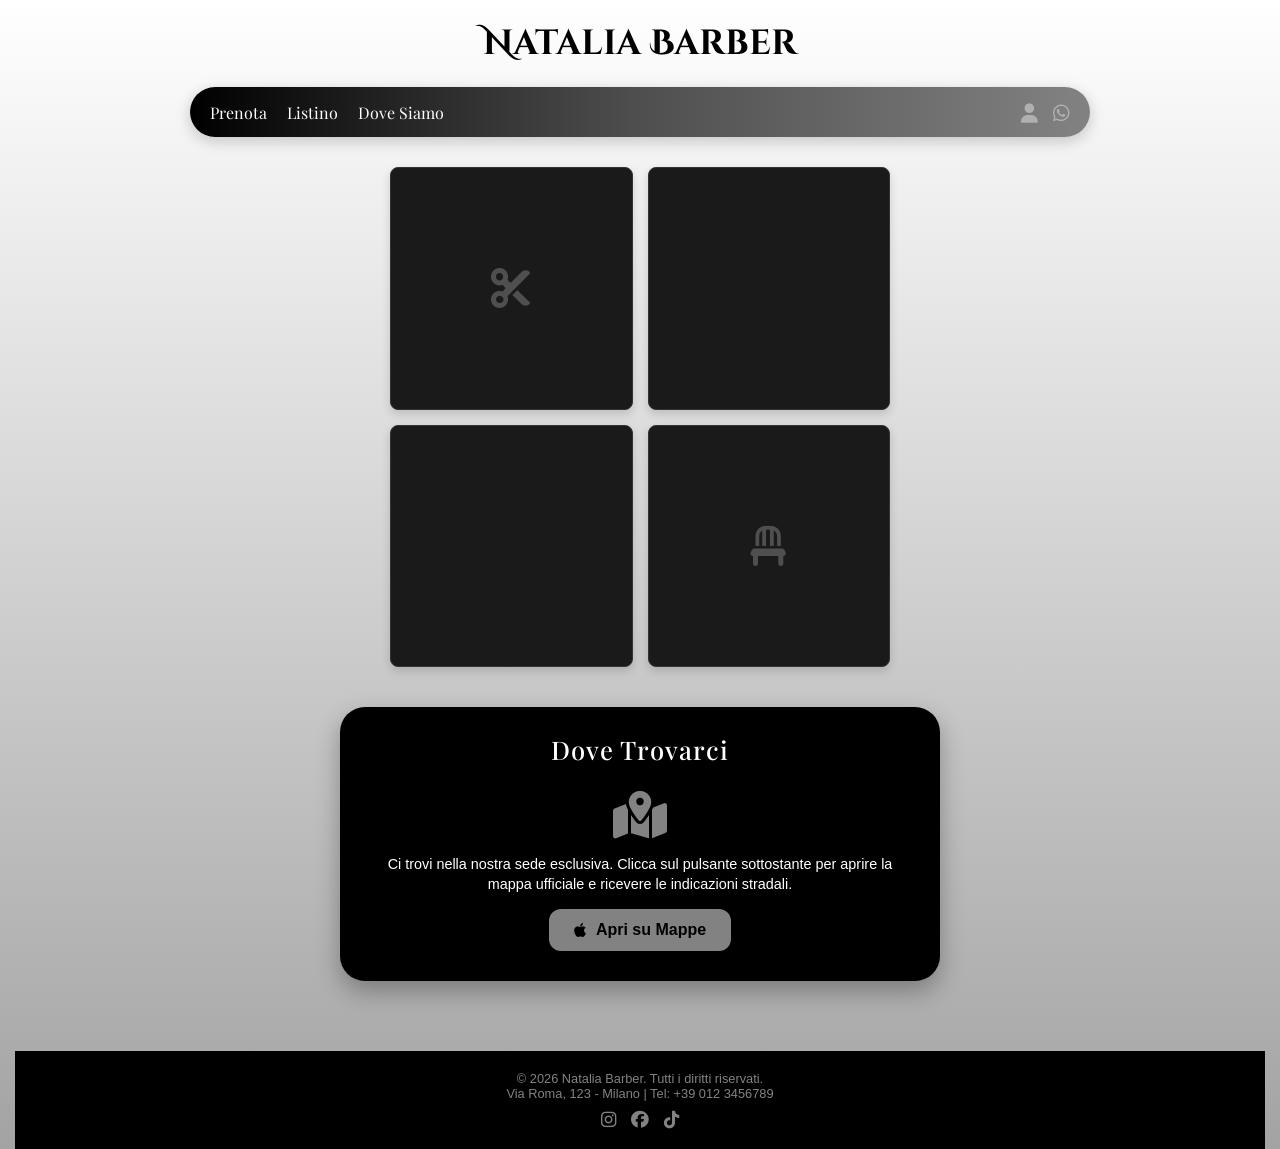
<file: index.html>
<!DOCTYPE html>
<html lang="it">
<head>
    <meta charset="UTF-8">
    <meta name="viewport" content="width=device-width, initial-scale=1.0">
    <title>Natalia Barber - Home</title>
    <link rel="preconnect" href="https://fonts.googleapis.com">
    <link rel="preconnect" href="https://fonts.gstatic.com" crossorigin>
    <link href="https://fonts.googleapis.com/css2?family=Cinzel+Decorative:wght@700&family=Playfair+Display:ital,wght=0,400..700;1,400..700&display=swap" rel="stylesheet">
    <link rel="stylesheet" href="https://cdnjs.cloudflare.com/ajax/libs/font-awesome/6.4.0/css/all.min.css">
    <link rel="stylesheet" href="style.css">
</head>
<body>

    <div class="logo">
        <a href="index.html">Natalia Barber</a>
    </div>

    <div class="navbar">
        <div class="nav-links">
            <a href="prenota.html">Prenota</a>
            <a href="listino.html">Listino</a>
            <a href="#mappa">Dove Siamo</a>
            
        </div>
        <div class="nav-icons">
            <a href="login.html"><i class="fa-solid fa-user"></i></a>
            <a href="https://wa.me/390123456789?text=Ciao!%20Vorrei%20maggiori%20informazioni." target="_blank"><i class="fa-brands fa-whatsapp"></i></a>
        </div>
    </div>

    <div class="content-wrapper">
        <div class="home-grid">
            <div class="photo-placeholder"><i class="fa-solid fa-scissors"></i></div>
            <div class="photo-placeholder"><i class="fa-solid fa-mustache"></i></div>
            <div class="photo-placeholder"><i class="fa-solid fa-razor"></i></div>
            <div class="photo-placeholder"><i class="fa-solid fa-chair"></i></div>
        </div>

        <div class="info-section" id="mappa">
            <h2>Dove Trovarci</h2>
            <div class="map-box">
                <i class="fa-solid fa-map-location-dot" style="font-size: 3rem; color: #828282; margin-bottom: 15px;"></i>
                <p style="font-family: sans-serif; font-size: 0.9rem; margin-bottom: 15px; line-height: 1.4;">Ci trovi nella nostra sede esclusiva. Clicca sul pulsante sottostante per aprire la mappa ufficiale e ricevere le indicazioni stradali.</p>
                <a href="https://maps.apple/p/eTDkj_2SJnWZqI" target="_blank" class="map-link-btn">
                    <i class="fa-brands fa-apple"></i> Apri su Mappe
                </a>
            </div>
        </div>
    </div>

    <footer class="site-footer">
        <div class="footer-content">
            <p>© 2026 Natalia Barber. Tutti i diritti riservati.</p>
            <p>Via Roma, 123 - Milano | Tel: +39 012 3456789</p>
            <div class="footer-socials">
                <i class="fa-brands fa-instagram"></i>
                <i class="fa-brands fa-facebook"></i>
                <i class="fa-brands fa-tiktok"></i>
            </div>
        </div>
    </footer>

</body>
</html>
</file>
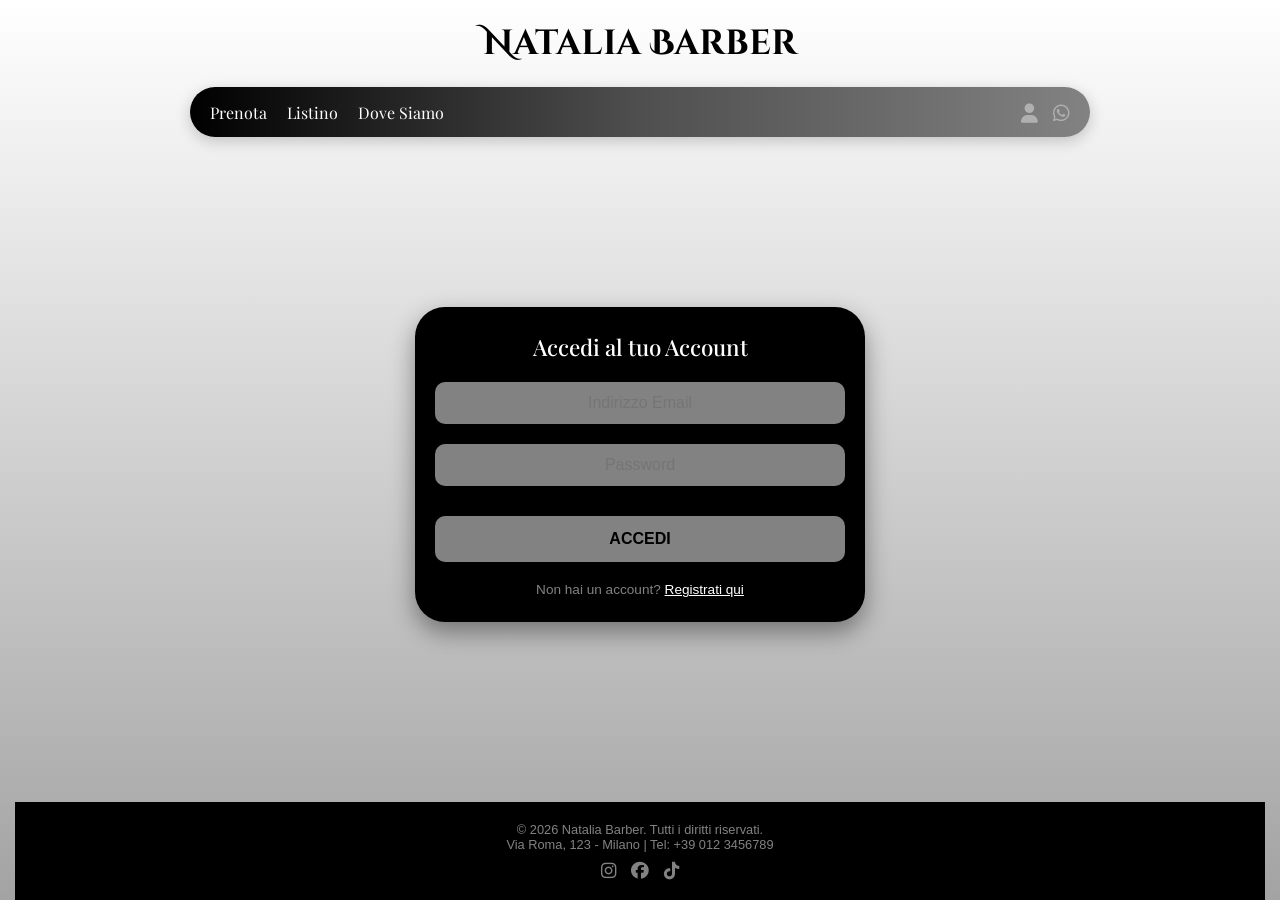
<file: admin.html>
<!DOCTYPE html>
<html lang="it">
<head>
    <meta charset="UTF-8">
    <meta name="viewport" content="width=device-width, initial-scale=1.0">
    <title>Natalia Barber - Pannello Admin</title>
    <link rel="preconnect" href="https://fonts.googleapis.com">
    <link rel="preconnect" href="https://fonts.gstatic.com" crossorigin>
    <link href="https://fonts.googleapis.com/css2?family=Cinzel+Decorative:wght@700&family=Playfair+Display:ital,wght=0,400..700;1,400..700&display=swap" rel="stylesheet">
    <link rel="stylesheet" href="https://cdnjs.cloudflare.com/ajax/libs/font-awesome/6.4.0/css/all.min.css">
    <link rel="stylesheet" href="style.css">
    <script>
        // PUNTO 4: PROTEZIONE PAGINA ADMIN (SICUREZZA)
        if (localStorage.getItem('isAdminLoggedIn') !== 'true') {
            alert("Accesso negato! Devi effettuare il login come amministratore.");
            window.location.href = "login.html";
        }
    </script>
</head>
<body>

    <div class="logo">
        <a href="index.html">Natalia Barber</a>
    </div>

    <div class="navbar">
        <div class="nav-links">
            <a href="prenota.html">Prenota</a>
            <a href="listino.html">Listino</a>
            <a href="index.html#mappa">Dove Siamo</a>
            
        </div>
        <div class="nav-icons">
            <a href="login.html"><i class="fa-solid fa-user"></i></a>
            <a href="https://wa.me/390123456789?text=Ciao!%20Vorrei%20maggiori%20informazioni." target="_blank"><i class="fa-brands fa-whatsapp"></i></a>
        </div>
    </div>

    <div class="content-wrapper">
        <div class="admin-panel">
            <div style="display: flex; justify-content: space-between; align-items: center; flex-wrap: wrap; gap: 15px; margin-bottom: 20px;">
                <h2>Pannello Controllo Prenotazioni</h2>
                <button onclick="clearAllAppointments()" style="background-color: #ff5252; color: white; border: none; padding: 8px 15px; border-radius: 6px; font-weight: bold; cursor: pointer;">
                    <i class="fa-solid fa-trash-can-list"></i> Svuota Archivio
                </button>
            </div>

            <div style="background-color: #111; padding: 15px; border-radius: 10px; margin-bottom: 20px; display: flex; gap: 15px; flex-wrap: wrap; font-family: sans-serif;">
                <div style="flex: 1; min-width: 150px;">
                    <label style="color: #828282; font-size: 0.8rem; display: block; margin-bottom: 5px;">Filtra per Barbiere:</label>
                    <select id="filterBarber" onchange="renderAppointments()" style="width: 100%; background: #333; color: white; border: 1px solid #444; padding: 8px; border-radius: 5px;">
                        <option value="ALL">Tutti i barbieri</option>
                        <option value="NOME 1">NOME 1</option>
                        <option value="NOME 2">NOME 2</option>
                        <option value="NOME 3">NOME 3</option>
                    </select>
                </div>
                <div style="flex: 1; min-width: 150px;">
                    <label style="color: #828282; font-size: 0.8rem; display: block; margin-bottom: 5px;">Filtra per Data:</label>
                    <input type="date" id="filterDate" onchange="renderAppointments()" style="width: 100%; background: #333; color: white; border: 1px solid #444; padding: 6px; border-radius: 5px;">
                </div>
                <div style="display: flex; align-items: flex-end;">
                    <button onclick="resetFilters()" style="background: #828282; color: black; border: none; padding: 8px 12px; border-radius: 5px; font-weight: bold; cursor: pointer;">Resetta</button>
                </div>
            </div>

            <div class="table-container">
                <table class="admin-table">
                    <thead>
                        <tr>
                            <th>Cliente</th>
                            <th>Barbiere</th>
                            <th>Servizio</th>
                            <th>Data</th>
                            <th>Ora</th>
                            <th>Azioni</th>
                        </tr>
                    </thead>
                    <tbody id="appointmentsList"></tbody>
                </table>
            </div>
            
            <div style="margin-top: 20px; text-align: right;">
                <button onclick="logoutAdmin()" style="background: none; border: 1px solid #ff5252; color: #ff5252; padding: 6px 12px; border-radius: 5px; cursor: pointer;">Disconnetti Admin</button>
            </div>
        </div>
    </div>

    <footer class="site-footer">
        <div class="footer-content">
            <p>© 2026 Natalia Barber. Tutti i diritti riservati.</p>
            <p>Via Roma, 123 - Milano | Tel: +39 012 3456789</p>
            <div class="footer-socials">
                <i class="fa-brands fa-instagram"></i>
                <i class="fa-brands fa-facebook"></i>
                <i class="fa-brands fa-tiktok"></i>
            </div>
        </div>
    </footer>

    <script src="script.js"></script>
    <script>
        window.onload = function() {
            renderAppointments();
        };
    </script>
</body>
</html>
</file>
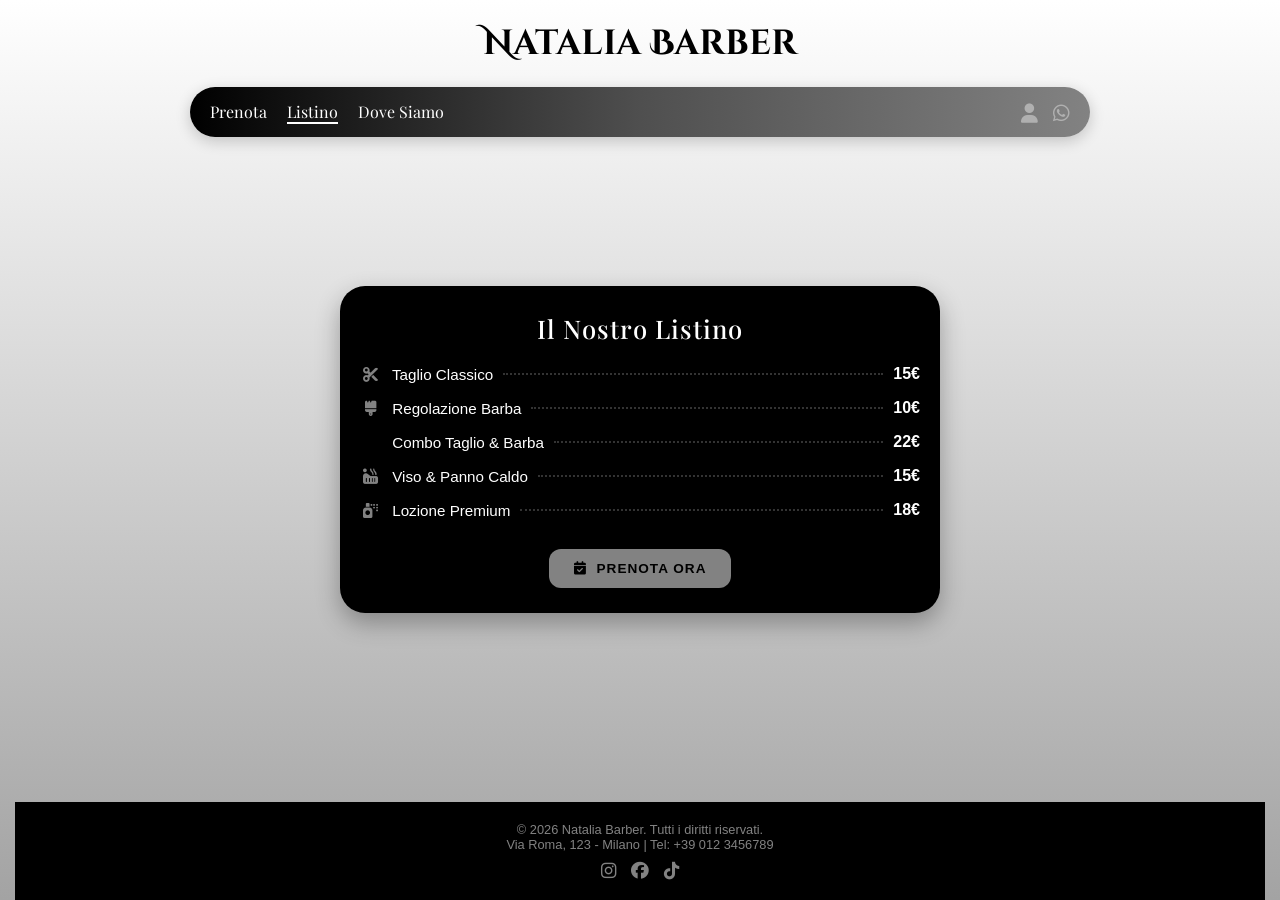
<file: listino.html>
<!DOCTYPE html>
<html lang="it">
<head>
    <meta charset="UTF-8">
    <meta name="viewport" content="width=device-width, initial-scale=1.0">
    <title>Natalia Barber - Listino Prezzi</title>
    <link rel="preconnect" href="https://fonts.googleapis.com">
    <link rel="preconnect" href="https://fonts.gstatic.com" crossorigin>
    <link href="https://fonts.googleapis.com/css2?family=Cinzel+Decorative:wght@700&family=Playfair+Display:ital,wght=0,400..700;1,400..700&display=swap" rel="stylesheet">
    <link rel="stylesheet" href="https://cdnjs.cloudflare.com/ajax/libs/font-awesome/6.4.0/css/all.min.css">
    <link rel="stylesheet" href="style.css">
</head>
<body>

    <div class="logo">
        <a href="index.html">Natalia Barber</a>
    </div>

    <div class="navbar">
        <div class="nav-links">
            <a href="prenota.html">Prenota</a>
            <a href="listino.html" class="active-link">Listino</a>
            <a href="index.html#mappa">Dove Siamo</a>
            
        </div>
        <div class="nav-icons">
            <a href="login.html"><i class="fa-solid fa-user"></i></a>
            <a href="https://wa.me/390123456789?text=Ciao!%20Vorrei%20maggiori%20informazioni." target="_blank"><i class="fa-brands fa-whatsapp"></i></a>
        </div>
    </div>

    <div class="content-wrapper">
        <div class="info-section">
            <h2>Il Nostro Listino</h2>
            <div class="price-list-container">
                <div class="price-item-row">
                    <span class="price-name"><i class="fa-solid fa-scissors"></i> Taglio Classico</span>
                    <span class="price-dots"></span>
                    <span class="price-val">15€</span>
                </div>
                <div class="price-item-row">
                    <span class="price-name"><i class="fa-solid fa-brush"></i> Regolazione Barba</span>
                    <span class="price-dots"></span>
                    <span class="price-val">10€</span>
                </div>
                <div class="price-item-row">
                    <span class="price-name"><i class="fa-solid fa-sparkles"></i> Combo Taglio & Barba</span>
                    <span class="price-dots"></span>
                    <span class="price-val">22€</span>
                </div>
                <div class="price-item-row">
                    <span class="price-name"><i class="fa-solid fa-hot-tub-person"></i> Viso & Panno Caldo</span>
                    <span class="price-dots"></span>
                    <span class="price-val">15€</span>
                </div>
                <div class="price-item-row">
                    <span class="price-name"><i class="fa-solid fa-spray-can"></i> Lozione Premium</span>
                    <span class="price-dots"></span>
                    <span class="price-val">18€</span>
                </div>
            </div>
            
            <div style="margin-top: 30px;">
                <a href="prenota.html" class="map-link-btn" style="text-transform: uppercase; font-size: 0.85rem; letter-spacing: 1px;">
                    <i class="fa-solid fa-calendar-check"></i> Prenota Ora
                </a>
            </div>
        </div>
    </div>

    <footer class="site-footer">
        <div class="footer-content">
            <p>© 2026 Natalia Barber. Tutti i diritti riservati.</p>
            <p>Via Roma, 123 - Milano | Tel: +39 012 3456789</p>
            <div class="footer-socials">
                <i class="fa-brands fa-instagram"></i>
                <i class="fa-brands fa-facebook"></i>
                <i class="fa-brands fa-tiktok"></i>
            </div>
        </div>
    </footer>

</body>
</html>
</file>
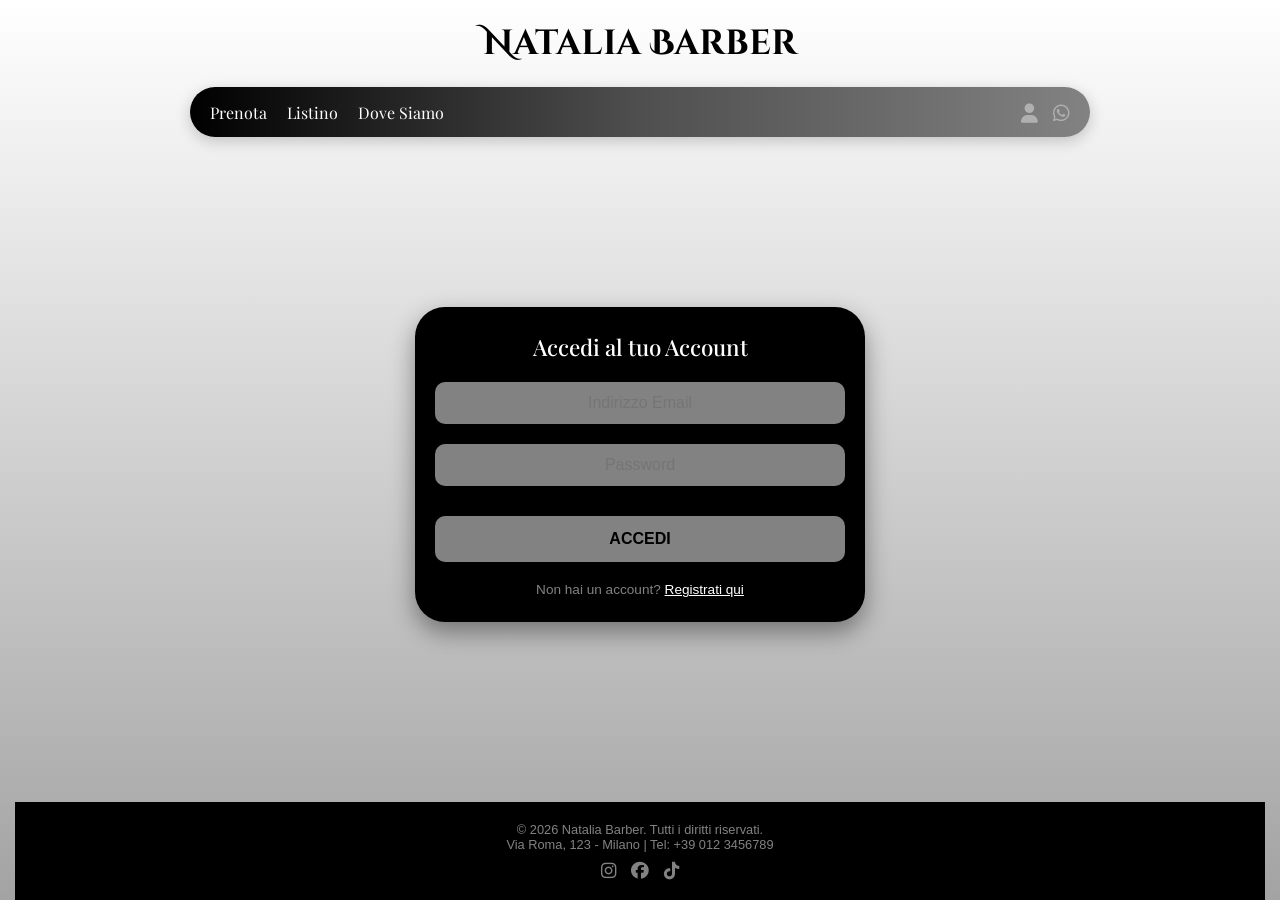
<file: login.html>
<!DOCTYPE html>
<html lang="it">
<head>
    <meta charset="UTF-8">
    <meta name="viewport" content="width=device-width, initial-scale=1.0">
    <title>Natalia Barber - Account</title>
    <link rel="preconnect" href="https://fonts.googleapis.com">
    <link rel="preconnect" href="https://fonts.gstatic.com" crossorigin>
    <link href="https://fonts.googleapis.com/css2?family=Cinzel+Decorative:wght@700&family=Playfair+Display:ital,wght=0,400..700;1,400..700&display=swap" rel="stylesheet">
    <link rel="stylesheet" href="https://cdnjs.cloudflare.com/ajax/libs/font-awesome/6.4.0/css/all.min.css">
    <link rel="stylesheet" href="style.css">
</head>
<body>

    <div class="logo">
        <a href="index.html">Natalia Barber</a>
    </div>

    <div class="navbar">
        <div class="nav-links">
            <a href="prenota.html">Prenota</a>
            <a href="listino.html">Listino</a>
            <a href="index.html#mappa">Dove Siamo</a>
            
        </div>
        <div class="nav-icons">
            <a href="login.html" class="active-link"><i class="fa-solid fa-user"></i></a>
            <a href="https://wa.me/390123456789?text=Ciao!%20Vorrei%20maggiori%20informazioni." target="_blank"><i class="fa-brands fa-whatsapp"></i></a>
        </div>
    </div>

    <div class="content-wrapper">
        <div class="booking-card active" id="authCard">
            <h2 id="authTitle">Accedi al tuo Account</h2>
            <div class="auth-form">
                <input type="text" class="input-name" id="authName" placeholder="Nome e Cognome" style="display: none; margin-bottom: 20px;">
                <input type="email" class="input-name" id="authEmail" placeholder="Indirizzo Email" style="margin-bottom: 20px;">
                <input type="password" class="input-name" id="authPassword" placeholder="Password" style="margin-bottom: 30px;">
                <button class="btn-confirm" id="btnAuthSubmit" onclick="handleAuth()">Accedi</button>
            </div>
            <p class="auth-toggle-text" id="authToggleText">
                Non hai un account? <span onclick="toggleAuthMode(true)">Registrati qui</span>
            </p>
        </div>
    </div>

    <footer class="site-footer">
        <div class="footer-content">
            <p>© 2026 Natalia Barber. Tutti i diritti riservati.</p>
            <p>Via Roma, 123 - Milano | Tel: +39 012 3456789</p>
            <div class="footer-socials">
                <i class="fa-brands fa-instagram"></i>
                <i class="fa-brands fa-facebook"></i>
                <i class="fa-brands fa-tiktok"></i>
            </div>
        </div>
    </footer>

    <script src="script.js"></script>
</body>
</html>
</file>
<file: style.css>
/* --- STILI GENERALI & RESET --- */
* {
    box-sizing: border-box;
    margin: 0;
    padding: 0;
}
html {
    scroll-behavior: smooth;
}
body {
    font-family: 'Playfair Display', serif;
    background: linear-gradient(to bottom, #ffffff 0%, #a3a3a3 100%);
    min-height: 100vh;
    display: flex;
    flex-direction: column;
    align-items: center;
    padding: 20px 15px 0 15px;
    color: #000;
}

.content-wrapper {
    flex: 1 0 auto;
    display: flex;
    flex-direction: column;
    align-items: center;
    justify-content: center;
    width: 100%;
    margin-bottom: 40px;
}

/* --- LOGO --- */
.logo {
    font-family: 'Cinzel Decorative', serif;
    font-size: 2.2rem;
    font-weight: 700;
    margin-bottom: 20px;
    text-align: center;
}
.logo a {
    text-decoration: none;
    color: #000;
}

/* --- NAVBAR RESPONSIVE --- */
.navbar {
    width: 100%;
    max-width: 900px;
    background: linear-gradient(to right, #000000, #4f4f4f, #828282);
    border-radius: 50px;
    padding: 12px 20px;
    display: flex;
    justify-content: space-between;
    align-items: center;
    box-shadow: 0 4px 15px rgba(0,0,0,0.2);
    margin-bottom: 30px;
}
.nav-links {
    display: flex;
    gap: 20px;
}
.nav-links a {
    color: #fff;
    font-size: 1rem;
    text-decoration: none;
    transition: opacity 0.3s;
}
.nav-links a:hover {
    opacity: 0.7;
}
.nav-links a.active-link {
    border-bottom: 2px solid #fff;
}
.nav-icons {
    display: flex;
    gap: 15px;
    color: #b0b0b0;
    font-size: 1.2rem;
}
.nav-icons a {
    color: inherit;
    text-decoration: none;
    transition: color 0.3s;
}
.nav-icons a:hover {
    color: #fff;
}

/* --- GRIGLIA FOTO HOME --- */
.home-grid {
    display: grid;
    grid-template-columns: repeat(2, 1fr);
    gap: 15px;
    width: 100%;
    max-width: 500px;
    margin-bottom: 40px;
}
.photo-placeholder {
    aspect-ratio: 1;
    background: #1a1a1a;
    border-radius: 8px;
    display: flex;
    justify-content: center;
    align-items: center;
    color: #4f4f4f;
    font-size: 2.5rem;
    box-shadow: 0 4px 10px rgba(0,0,0,0.15);
    border: 1px solid #333;
    transition: transform 0.3s ease;
}
.photo-placeholder:hover {
    transform: scale(1.03);
}

/* --- SEZIONI CONTENUTI INFORMATIVI --- */
.info-section {
    width: 100%;
    max-width: 600px;
    background-color: #000;
    color: #fff;
    padding: 25px 20px;
    border-radius: 25px;
    margin-bottom: 30px;
    box-shadow: 0 10px 25px rgba(0,0,0,0.3);
    text-align: center;
}
.info-section h2 {
    font-size: 1.6rem;
    font-weight: 500;
    margin-bottom: 20px;
    letter-spacing: 1px;
}

/* Listino Prezzi */
.price-list-container {
    display: flex;
    flex-direction: column;
    gap: 16px;
}
.price-item-row {
    display: flex;
    justify-content: space-between;
    align-items: center;
    font-family: sans-serif;
    font-size: 0.95rem;
}
.price-name i {
    margin-right: 8px;
    color: #828282;
    width: 20px;
    text-align: center;
}
.price-dots {
    flex: 1;
    border-bottom: 2px dotted #333;
    margin: 0 10px;
}
.price-val {
    font-weight: bold;
    font-size: 1rem;
}

/* Box Mappa */
.map-box {
    padding: 5px;
}
.map-link-btn {
    display: inline-flex;
    align-items: center;
    justify-content: center;
    gap: 10px;
    background-color: #828282;
    color: #000;
    padding: 12px 25px;
    border-radius: 12px;
    text-decoration: none;
    font-family: sans-serif;
    font-weight: bold;
    transition: background 0.2s, transform 0.2s;
}
.map-link-btn:hover {
    background-color: #b0b0b0;
    transform: translateY(-2px);
}

/* --- SCHEDE DI PRENOTAZIONE & ACCOUNT --- */
.booking-card {
    background-color: #000000;
    color: #fff;
    width: 100%;
    max-width: 450px;
    border-radius: 30px;
    padding: 25px 20px;
    box-shadow: 0 10px 25px rgba(0,0,0,0.4);
    text-align: center;
    display: none;
    position: relative;
}
.booking-card.active {
    display: block;
}
.barber-header {
    display: flex;
    align-items: center;
    gap: 12px;
    margin-bottom: 25px;
    font-size: 0.85rem;
    text-align: left;
}
.barber-header i {
    font-size: 1.3rem;
    background: #fff;
    color: #000;
    border-radius: 50%;
    width: 32px;
    height: 32px;
    display: flex;
    justify-content: center;
    align-items: center;
}
.booking-card h2 {
    font-size: 1.4rem;
    margin-bottom: 20px;
    font-weight: 500;
}

/* Bottone Indietro */
.back-step-btn {
    position: absolute;
    top: 25px;
    right: 20px;
    background: none;
    border: none;
    color: #828282;
    font-size: 0.9rem;
    font-family: sans-serif;
    cursor: pointer;
    transition: color 0.2s;
}
.back-step-btn:hover {
    color: #fff;
}

/* STEP 1: Barbieri */
.barbers-list {
    display: flex;
    justify-content: space-around;
    gap: 10px;
}
.barber-item {
    cursor: pointer;
    transition: transform 0.2s;
}
.barber-item:hover {
    transform: translateY(-4px);
}
.avatar-circle {
    width: 65px;
    height: 65px;
    background-color: #fff;
    color: #000;
    border-radius: 50%;
    display: flex;
    justify-content: center;
    align-items: center;
    font-size: 1.8rem;
    margin: 0 auto 8px;
    box-shadow: 0 4px 10px rgba(255,255,255,0.1);
}
.barber-item p {
    font-size: 0.85rem;
    font-family: sans-serif;
    font-weight: bold;
}

/* STEP 2: Servizi */
.services-grid {
    display: grid;
    grid-template-columns: repeat(2, 1fr);
    gap: 15px;
}
.service-item {
    cursor: pointer;
    transition: transform 0.2s;
}
.service-item:hover {
    transform: translateY(-3px);
}
.service-box {
    width: 100%;
    aspect-ratio: 1.4;
    background: #1a1a1a;
    border: 1px solid #333;
    border-radius: 12px;
    margin-bottom: 8px;
    display: flex;
    justify-content: center;
    align-items: center;
    font-size: 2rem;
    color: #828282;
}
.service-item p {
    font-size: 0.85rem;
    font-family: sans-serif;
    font-weight: 500;
}
.service-price {
    color: #828282;
    font-weight: bold;
    margin-top: 2px;
}

/* STEP 3: Calendario */
.input-date-select {
    padding: 12px;
    border-radius: 10px;
    border: none;
    font-size: 1rem;
    width: 100%;
    max-width: 260px;
    text-align: center;
    background-color: #828282;
    color: #000;
    font-weight: bold;
    margin-bottom: 15px;
}
.calendar-icon-btn {
    font-size: 4rem;
    color: #828282;
    background: none;
    border: none;
    cursor: pointer;
    transition: color 0.2s;
}
.calendar-icon-btn:hover {
    color: #fff;
}

/* STEP 4: Orari */
.hours-grid {
    display: grid;
    grid-template-columns: repeat(3, 1fr);
    gap: 10px;
}
.hour-btn-text {
    background-color: #828282;
    height: 42px;
    border-radius: 8px;
    display: flex;
    justify-content: center;
    align-items: center;
    font-size: 0.85rem;
    font-family: sans-serif;
    font-weight: bold;
    color: #000;
    cursor: pointer;
    transition: background 0.2s, transform 0.1s;
}
.hour-btn-text:hover {
    background-color: #b0b0b0;
    transform: scale(1.04);
}

/* STILE ORARIO PRENOTATO E OCCUPATO */
.disabled-hour {
    opacity: 0.4;
    box-shadow: none !important;
    transform: none !important;
}

/* Riepilogo Prenotazione */
.summary-box {
    background-color: #111;
    border: 1px solid #222;
    border-radius: 12px;
    padding: 15px;
    margin-bottom: 20px;
    text-align: left;
    font-family: sans-serif;
    font-size: 0.9rem;
    line-height: 1.5;
}
.summary-box p strong {
    color: #828282;
}

/* Modulo input e pulsanti */
.input-name {
    width: 100%;
    background-color: #828282;
    border: none;
    border-radius: 10px;
    padding: 12px;
    color: #000;
    font-size: 1rem;
    text-align: center;
}
.btn-confirm {
    background-color: #828282;
    color: #000;
    border: none;
    border-radius: 10px;
    padding: 14px 30px;
    font-size: 1rem;
    font-weight: bold;
    text-transform: uppercase;
    width: 100%;
    cursor: pointer;
    transition: background 0.2s;
}
.btn-confirm:hover {
    background-color: #b0b0b0;
}

.auth-toggle-text {
    margin-top: 20px;
    font-family: sans-serif;
    font-size: 0.85rem;
    color: #828282;
}
.auth-toggle-text span {
    color: #fff;
    cursor: pointer;
    text-decoration: underline;
}

/* --- PANNELLO ADMIN --- */
.admin-panel {
    background-color: #000;
    color: #fff;
    width: 100%;
    padding: 20px 15px;
    border-radius: 20px;
    box-shadow: 0 10px 25px rgba(0,0,0,0.3);
}
.table-container {
    overflow-x: auto;
    -webkit-overflow-scrolling: touch;
    margin-top: 15px;
}
.admin-table {
    width: 100%;
    min-width: 550px;
    border-collapse: collapse;
    font-family: sans-serif;
    font-size: 0.85rem;
    text-align: left;
}
.admin-table th, .admin-table td {
    padding: 12px 10px;
    border-bottom: 1px solid #222;
}
.admin-table th {
    color: #828282;
    text-transform: uppercase;
    font-size: 0.75rem;
    letter-spacing: 0.5px;
}
.btn-delete {
    background: none;
    border: none;
    color: #ff5252;
    cursor: pointer;
    font-size: 1rem;
}

/* --- FOOTER --- */
.site-footer {
    width: 100%;
    background-color: #000;
    color: #828282;
    padding: 20px 10px;
    text-align: center;
    font-size: 0.8rem;
    font-family: sans-serif;
    margin-top: auto;
}
.footer-socials {
    margin-top: 10px;
    font-size: 1.1rem;
    display: flex;
    justify-content: center;
    gap: 15px;
}

/* --- MEDIA QUERIES PER SMARTPHONE PICCOLI --- */
@media (max-width: 360px) {
    .navbar { padding: 10px 12px; }
    .nav-links { gap: 12px; }
    .nav-links a { font-size: 0.9rem; }
    .logo { font-size: 1.8rem; }
    .hours-grid { grid-template-columns: repeat(2, 1fr); }
}
</file>
